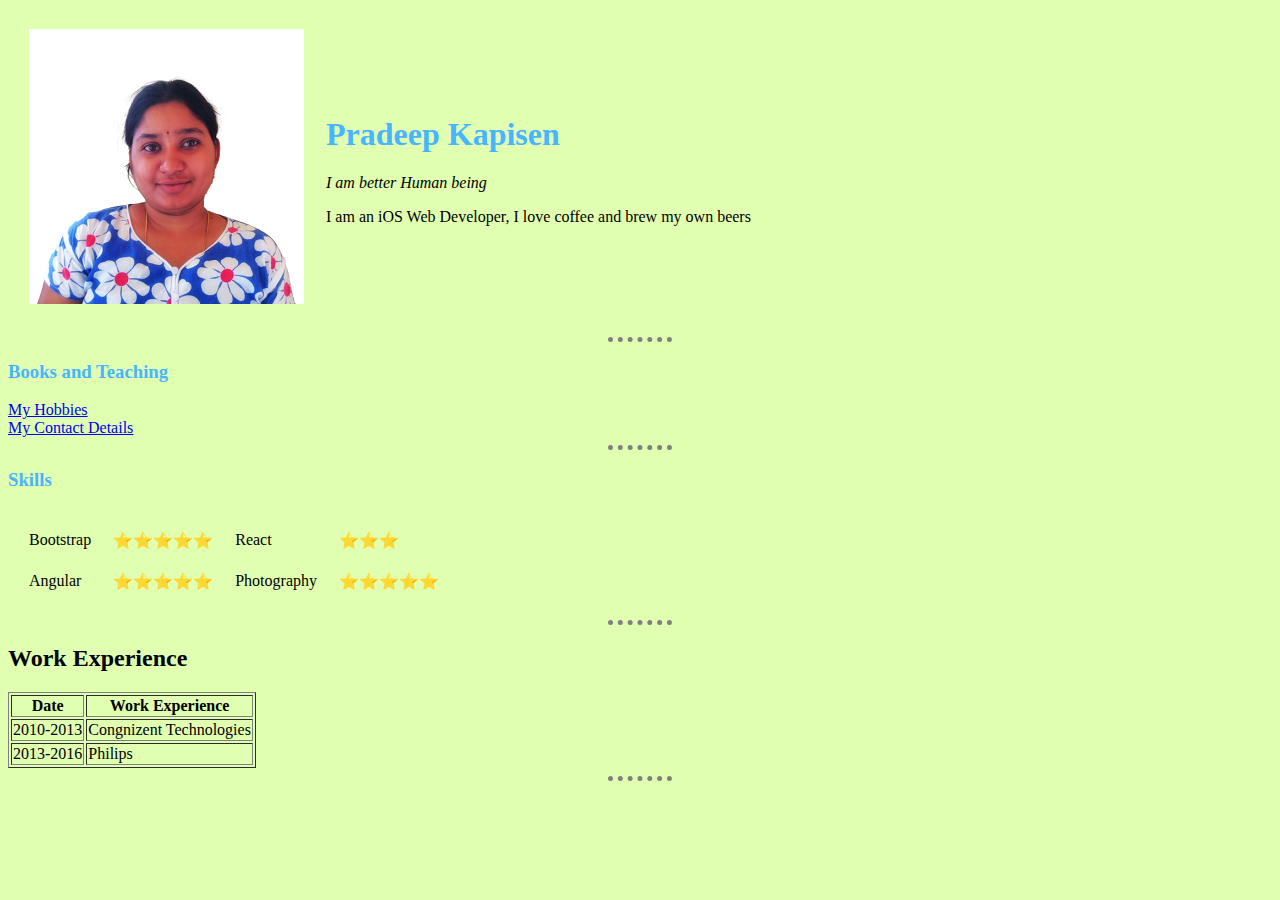
<file: index.html>
<!DOCTYPE html>
<html lang="en" dir="ltr">

<head>
  <meta charset="utf-8">
  <title>Pradeep Kapisen Personal site</title>
  <link rel="stylesheet" type="text/css" href="styles.css">
</head>

<body>
  <table cellspacing="20">
    <tr>
      <td><img src="jaya-github1.png" alt="JAYA SRI"></td>
      <td><h1>Pradeep Kapisen</h1>
      <p><em>I am better Human being</strong></em></p>
      <p>I am an iOS Web Developer, I love coffee and brew my own beers</p></td>
    </tr>
  </table>

  <hr>
  <h3>Books and Teaching</h3>
  <a href="hobbies.html">My Hobbies</a>
  <br>
  <a href="Contact Me.html">My Contact Details</a>
  <hr>
<h3>Skills</h3>
<table cellspacing="20">
  <tr>
    <td>Bootstrap</td>
    <td>⭐⭐⭐⭐⭐</td>
    <td>React</td>
    <td>⭐⭐⭐</td>
  </tr>
  <tr>
    <td>Angular</td>
    <td>⭐⭐⭐⭐⭐</td>
    <td>Photography</td>
    <td>⭐⭐⭐⭐⭐</td>
  </tr>
</table>
<hr>
  <h2>Work Experience</h2>
  <table border="1">
    <thead>
      <tr>
        <th>Date</th>
        <th>Work Experience</th>
      </tr>
    </thead>
    <tr>
      <td>2010-2013</td>
      <td>Congnizent Technologies</td>
    </tr>
    <tr>
      <td>2013-2016</td>
      <td>Philips</td>
    </tr>
  </table>
  <hr>
</body>
</html>
<!--hello idiot-->
</file>
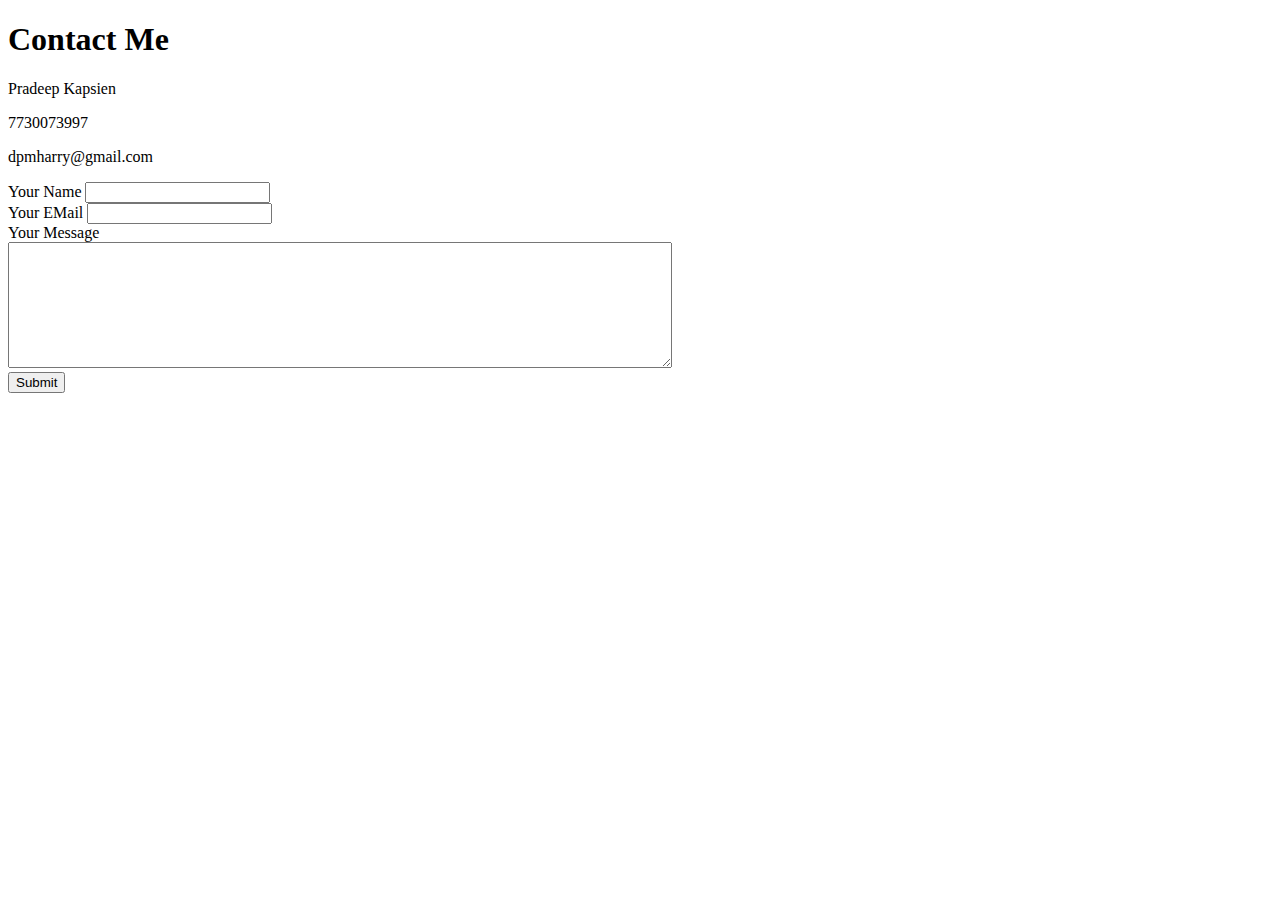
<file: Contact Me.html>
<!DOCTYPE html>
<html lang="en" dir="ltr">
  <head>
    <meta charset="utf-8">
    <title>Contact Me</title>
  </head>
  <body>
    <h1>Contact Me</h1>
    <p>Pradeep Kapsien</p>
    <p>7730073997</p>
    <p>dpmharry@gmail.com</p>

  <form class="" action="mailto:dpmharry@gmail.com" method="post">
    <label>Your Name</label>
    <input type="text" name="" value=""><br>
    <label>Your EMail</label>
    <input type="email" name="" value=""><br>
    <label>Your Message</label><br>
    <textarea name="Your Message" rows="8" cols="80"></textarea><br>
    <input type="submit" name="">


  </form>
    </form>
  </body>
</html>
</file>
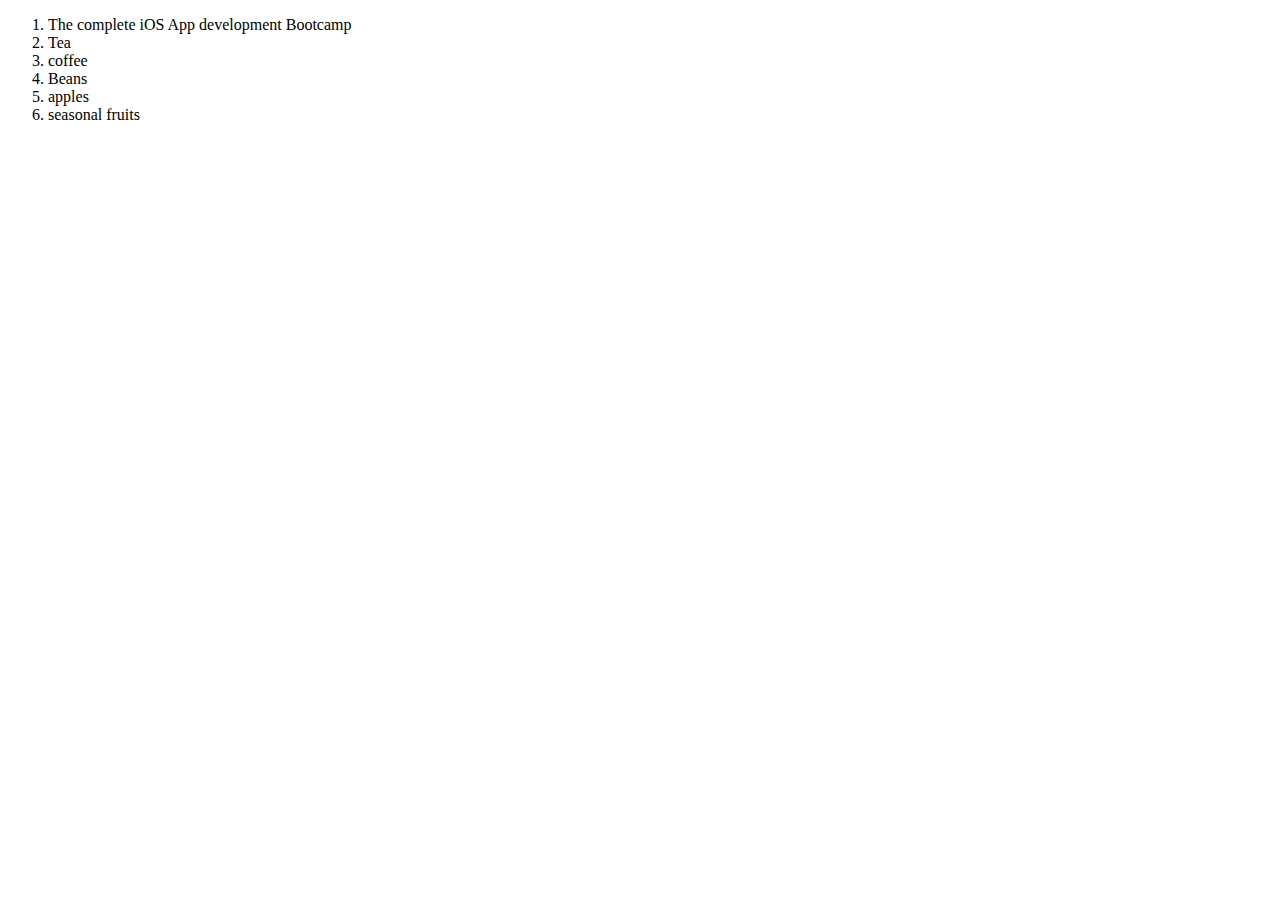
<file: hobbies.html>
<!DOCTYPE html>
<html lang="en" dir="ltr">
  <head>
    <meta charset="utf-8">
    <title></title>
  </head>
  <body>
    <ol type="1">
      <li>The complete iOS App development Bootcamp</li>
      <li>Tea</li>
      <li>coffee</li>
      <li>Beans</li>
      <li>apples</li>
      <li>seasonal fruits</li>
    </ol>  
  </body>
</html>
</file>
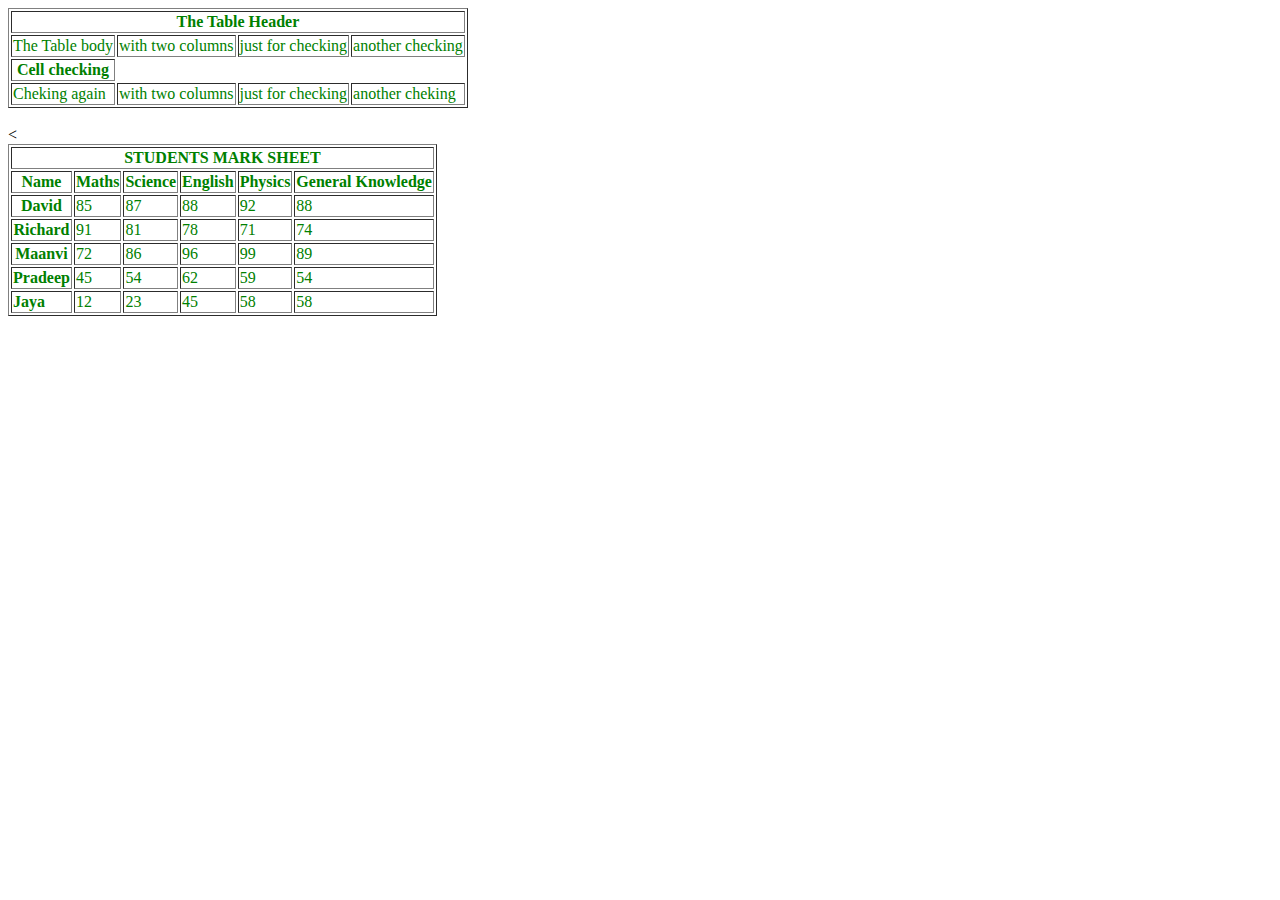
<file: tables.html>
<!DOCTYPE html>
<html lang="en" dir="ltr">
  <head>
    <meta charset="utf-8">
    <title>Section 3 Tables</title>
  </head>
  <body>
    <table border="1" style="color:green">
      <thead>
        <tr>
          <th colspan="4">The Table Header</th>
        </tr>
      </thead>
      <tbody>
        <tr>
          <td>The Table body</td>
          <td>with two columns</td>
          <td>just for checking</td>
          <td>another checking</td>
        </tr>
      </tbody>
      <tfoot>
        <tr>
          <th>Cell checking</th>
        </tr>
        <tr>
          <td>Cheking again</td>
          <td>with two columns</td>
          <td>just for checking</td>
          <td>another cheking</td>
        </tr>
      </tfoot>
    </table>
    <br>
    <table class="studentInfo" border="1" style="color:green">
      <thead>
        <tr>
          <th colspan="6">STUDENTS MARK SHEET</th>
        </tr>
      </thead>
      <tbody>
        <tr>
          <th>Name</th>
          <th>Maths</th>
          <th>Science</th>
          <th>English</th>
          <th>Physics</th>
          <th>General Knowledge</th>
        </tr>
        <tr>
          <th>David</th>
          <td>85</td>
          <td>87</td>
          <td>88</td>
          <td>92</td>
          <td>88</td>
        </tr>
        <tr>
          <<th>Richard</th>
          <td>91</td>
          <td>81</td>
          <td>78</td>
          <td>71</td>
          <td>74</td>
        </tr>
        <tr>
          <th>Maanvi</th>
          <td>72</td>
          <td>86</td>
          <td>96</td>
          <td>99</td>
          <td>89</td>
        </tr>
        <tr>
          <th>Pradeep</th>
          <td>45</td>
          <td>54</td>
          <td>62</td>
          <td>59</td>
          <td>54</td>
        </tr>
        <tr>
          <td><strong>Jaya</strong>
          </td>
          <td>12</td>
          <td>23</td>
          <td>45</td>
          <td>58</td>
          <td>58</td>
        </tr>
      </tbody>

    </table>
  </body>
</html>
</file>
<file: styles.css>
body{
  background-color: #E1FFB1;
}

h1{
  color: #47B5FF;
}

h3{
  color: #47B5FF;

}
hr{
  border-style: none;
  border-top-style: dotted;
  border-color: grey;
  border-width: 5px;
  width: 5%;
}
</file>
